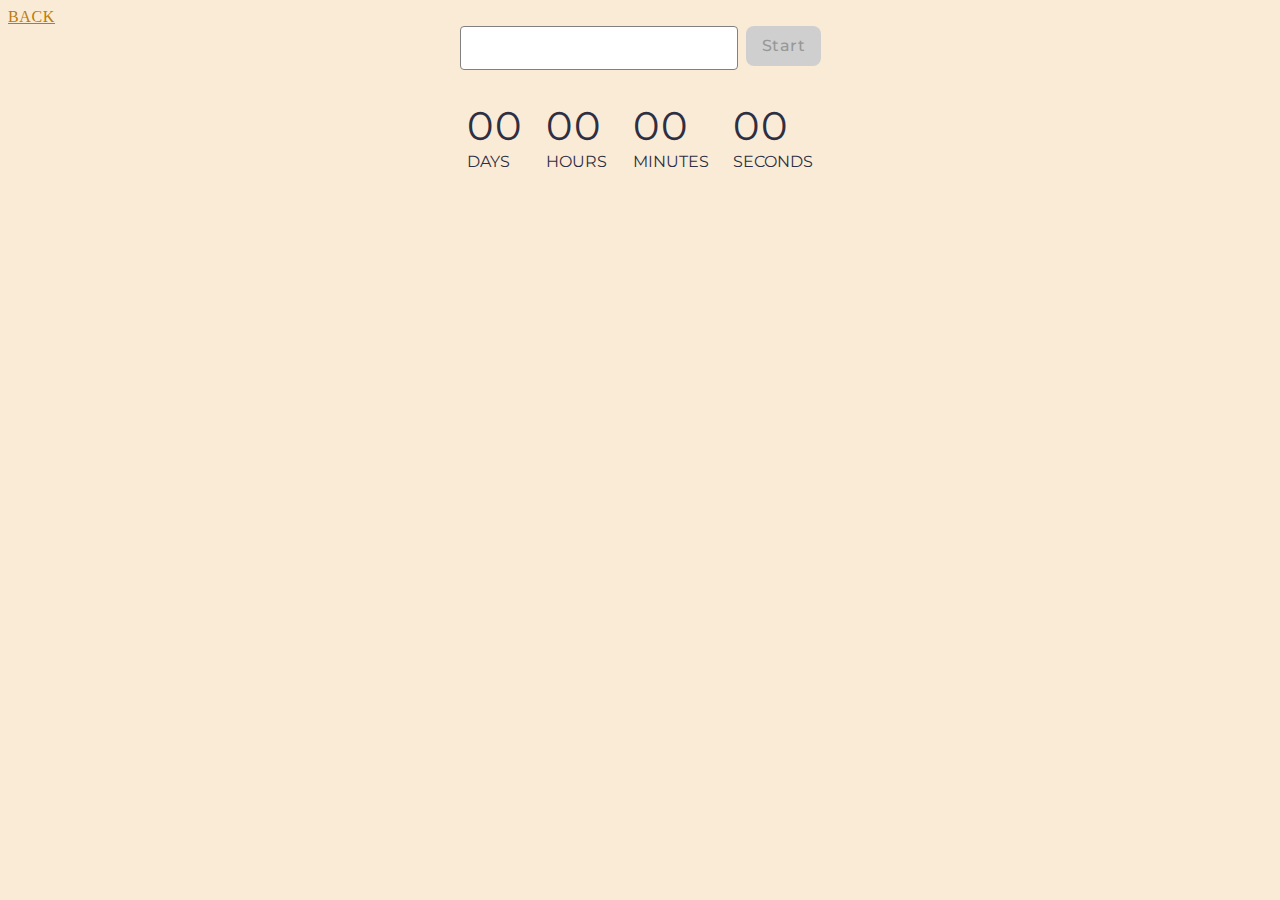
<file: src/1-timer.html>
<!DOCTYPE html>
<html lang="en">

<head>
  <meta charset="UTF-8">
  <meta name="viewport" content="width=device-width, initial-scale=1.0">
  <title>Timer</title>
  <link rel="preconnect" href="https://fonts.googleapis.com" />
  <link rel="preconnect" href="https://fonts.gstatic.com" crossorigin />
  <link href="https://fonts.googleapis.com/css2?family=Montserrat:ital,wght@0,100..900;1,100..900&display=swap"
    rel="stylesheet" />

  <link rel="stylesheet" href="./css/1-timer.css" />
</head>

<body>
  <header>
    <div>
      <a class="returnbtn" href="index.html">Back</a>
    </div>
  </header>
  <main class="container-countdown">
    <div class="wrapper">
      <input type="text" id="datetime-picker" />
      <button type="button" data-start>Start</button>
    </div>
    <div class="timer">
      <div class="field">
        <span class="value" data-days>00</span>
        <span class="label"> Days </span>
      </div>
      <div class="field">
        <span class="value" data-hours>00</span>
        <span class="label"> Hours </span>
      </div>
      <div class="field">
        <span class="value" data-minutes>00</span>
        <span class="label"> Minutes </span>
      </div>
      <div class="field">
        <span span class="value" data-seconds>00</span>
        <span class="label"> Seconds </span>
      </div>
    </div>
  </main>
  <script type="module" src="./js/1-timer.js"></script>
</body>

</html>
</file>
<file: src/css/1-timer.css>
:root {
  --font-family: 'Montserrat', sans-serif;
}

.container-countdown {
  display: flex;
  flex-direction: column;
  margin: auto;
  align-items: center;
}

.wrapper {
  display: flex;
  justify-content: center;
  gap: 8px;
}

#datetime-picker {
  border: 1px solid #808080;
  border-radius: 4px;
  width: 272px;
  height: 40px;
}

#datetime-picker:hover {
  border: 1px solid #000;
}

#datetime-picker:active {
  border: 1px solid #4e75ff;
}

#datetime-picker:disabled {
  border: 1px solid #808080;
}

button[data-start] {
  border-radius: 8px;
  padding: 8px 16px;
  width: 75px;
  height: 40px;
  background: #cfcfcf;
  font-family: var(--font-family);
  font-weight: 500;
  font-size: 16px;
  line-height: 1.5;
  letter-spacing: 0.04em;
  color: #989898;
  border: none;
}

button[data-start]:disabled {
  background: #cfcfcf;
  color: #989898;
}

button[data-start]:active {
  background: #4e75ff;
  color: #fff;
}

button[data-start]:hover {
  background: #6c8cff;
}

input {
  font-family: var(--font-family);
  font-weight: 400;
  font-size: 16px;
  line-height: 1.5;
  letter-spacing: 0.04em;
  color: #2e2f42;
}

.timer {
  display: flex;
  gap: 24px;
  margin-top: 32px;
  width: 346px;
  height: 72px;
}

.value {
  font-family: var(--font-family);
  font-weight: 400;
  font-size: 40px;
  line-height: 1.2;
  letter-spacing: 0.04em;
  color: #2e2f42;
}

.label {
  font-family: var(--font-family);
  text-transform: uppercase;
  font-weight: 400;
  font-size: 16px;
  line-height: 1.5;
  color: #2e2f42;
}

.returnbtn {
  text-transform: uppercase;
  color: #bb7b10;
  letter-spacing: 0.04em;
}

body {
  background-color: antiquewhite;
}
</file>
